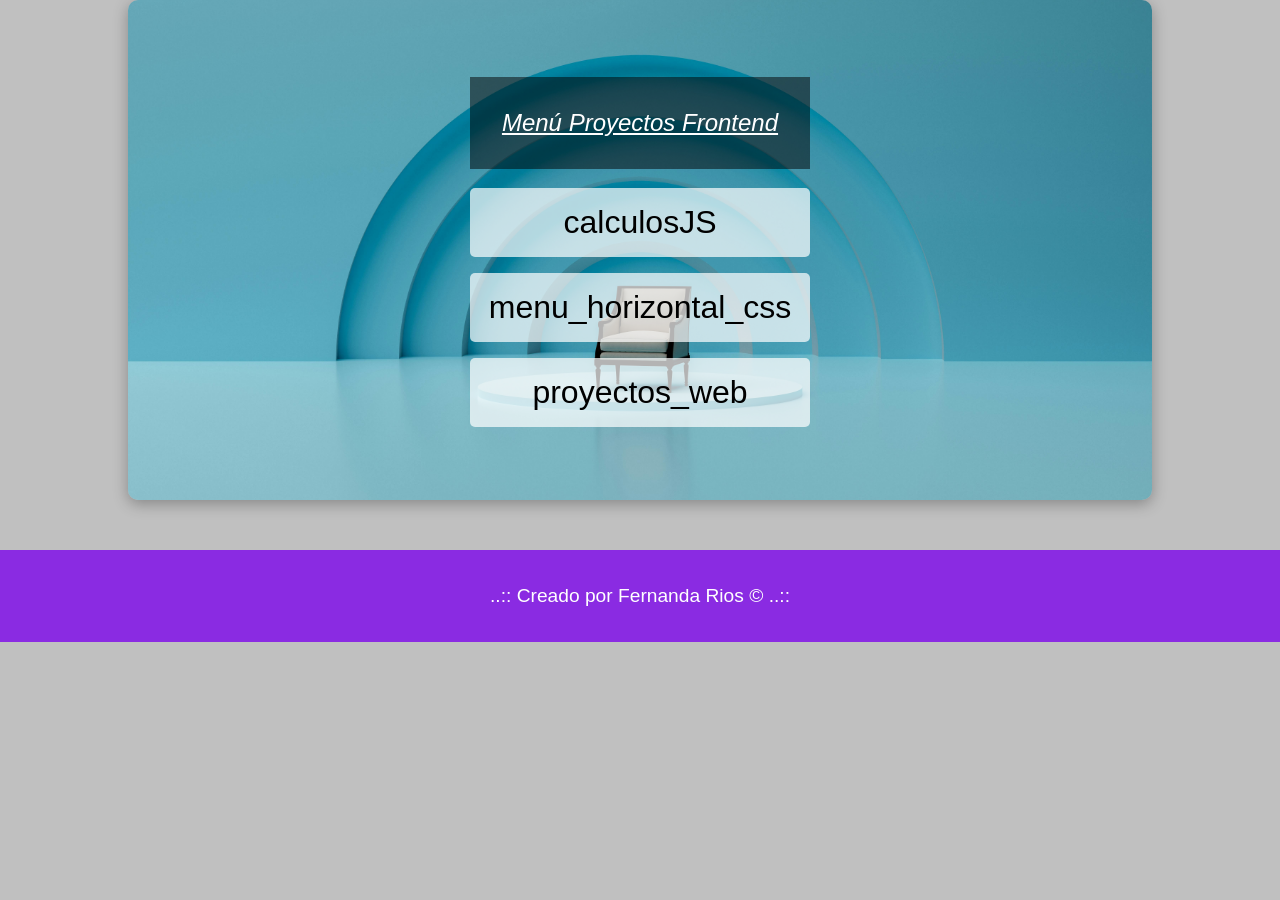
<file: P2/P2/index.html>
<!DOCTYPE html>
<html lang="en">
<head>
    <meta charset="UTF-8">
    <meta name="viewport" content="width=device-width, initial-scale=1.0">
    <title> Proyectos Frontend u2</title>
    <style>
        body {
            margin: 0;
            padding: 0;
            background-color: silver;
            font-family: Arial, sans-serif;
        }

        h1 {
            background-color: rgba(0, 0, 0, 0.5);
            padding: 2rem;
            text-align: center;
            color: white;
            text-decoration: underline;
            font-style: italic;
            font-weight: normal;
        }

        /* Contenedor con la imagen de fondo */
        #contenedor {
            background-image: url(fondo1\ \(2\).jpg); 
            background-size: cover;
            background-position: center;
            background-repeat: no-repeat;
            width: 80%;
            height: 500px;
            margin: 0 auto;
            display: flex;
            justify-content: center;
            align-items: center;
            border-radius: 10px;
            box-shadow: 0px 4px 15px rgba(0, 0, 0, 0.3);
        }

        /* Estilo de la lista */
        ol {
            list-style-type: none;
            padding: 0;
            margin: 0;
            text-align: center;
        }

        /* Estilo de los enlaces */
        li a {
            display: block;
            background-color: rgba(255, 255, 255, 0.7);
            text-align: center;
            margin-bottom: 1rem;
            font-size: 2rem;
            color: black;
            text-decoration: none;
            padding: 1rem;
            border-radius: 5px;
            transition: background-color 0.3s ease;
        }

        li a:hover {
            background-color: rgba(255, 255, 255, 1);
            color: #333;
        }

        /* Footer */
        footer {
            margin-top: 50px;
            background-color: blueviolet;
            padding: 1rem;
            text-align: center;
            color: white;
            font-size: 1.2rem;
        }

        /* Media queries para pantallas pequeñas */
        @media (max-width: 768px) {
            #contenedor {
                width: 95%;
                height: auto;
                padding: 30px;
            }

            li a {
                font-size: 1.5rem;
            }

            ol {
                padding: 0;
            }

            footer {
                font-size: 1rem;
            }
        }
    </style>
</head>
<body>
    <div id="contenedor">
        <section>
            <header>
                <h1>Menú Proyectos Frontend</h1>
            </header>
            <ol>
                <li><a href="/PROYECTOS/calculosJS/index.html" target="_blank">calculosJS</a></li>
                <li><a href="/PROYECTOS/menu_horizontal_css/index.html" target="_blank">menu_horizontal_css</a></li>
                <li><a href="/PROYECTOS/proyectos_horizontales_css/" target="_blank">proyectos_web</a></li>
            </ol>
        </section>
    </div>

    <footer>
        <p>..:: Creado por Fernanda Rios &copy; ..::</p>
    </footer>
</body>
</html>
</file>
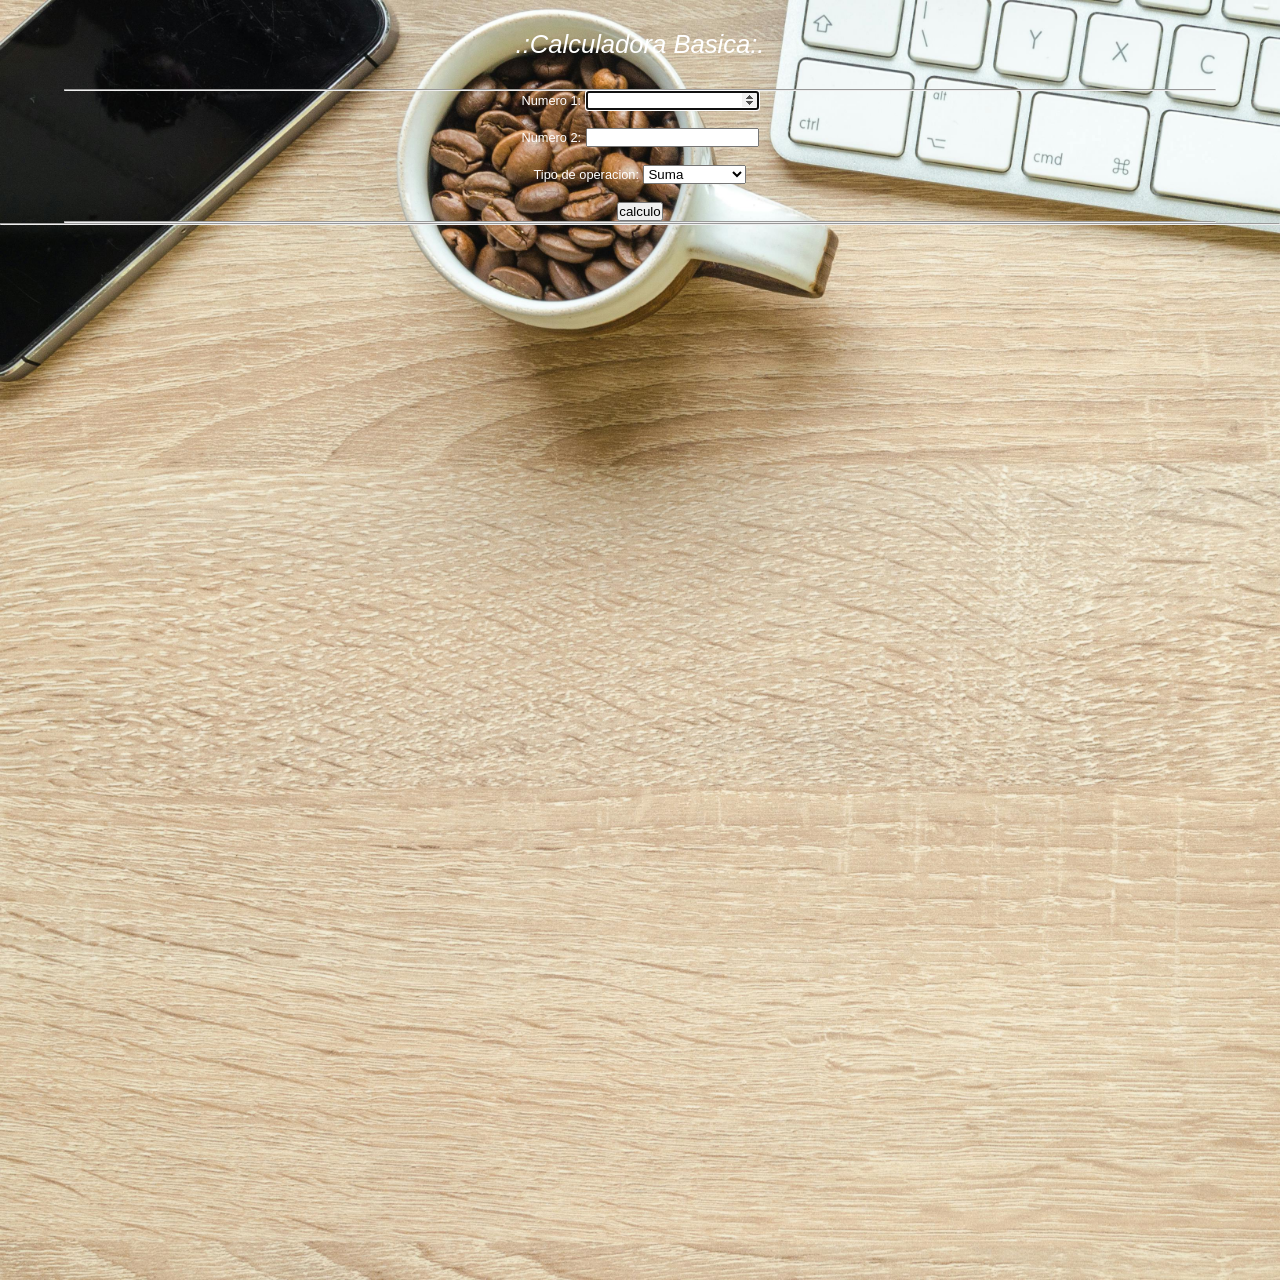
<file: P2/PROYECTOS/calculosJS/index.html>
<!DOCTYPE html>
<html lang="en">
<head>
    <meta charset="UTF-8">
    <meta name="viewport" content="width=device-width, initial-scale=1.0">
    <title>calculadora</title>
    <script src="operaciones.js" type="text/JavaScript"></script>
    <link rel="stylesheet" href="estilos.css">
</head>

<body>
    <div id="contenedor"><center>
        <h2>.:Calculadora Basica:.</h2>
        <hr>
        <form>
            <label for="n1">Numero 1:</label>
            <input type="number" id="n1" autofocus><br>
            <br>
            <label for="n2">Numero 2:</label>
            <input type="number" id="n2"><br>
            <br>
            <label for="tipo">Tipo de operacion:</label>
            <select id="tipoope">
                <option value="suma" selected>Suma</option>
                <option value="resta"> Resta</option>
                <option value="multiplicacion">Multiplicacion</option>
                <option value="division">Division</option>
            </select><br>
            <br>
            <input value="calculo" type="button" value="Calcular" onclick="operacion()">
        </form>
        <hr>
        <div id="resultado"></div>
    </div>
    <hr>
    <div id="resultado"></div>
    <script src="operaciones.js" type="text/JavaScript"></script>
    </center>
</body>
</html>
</file>
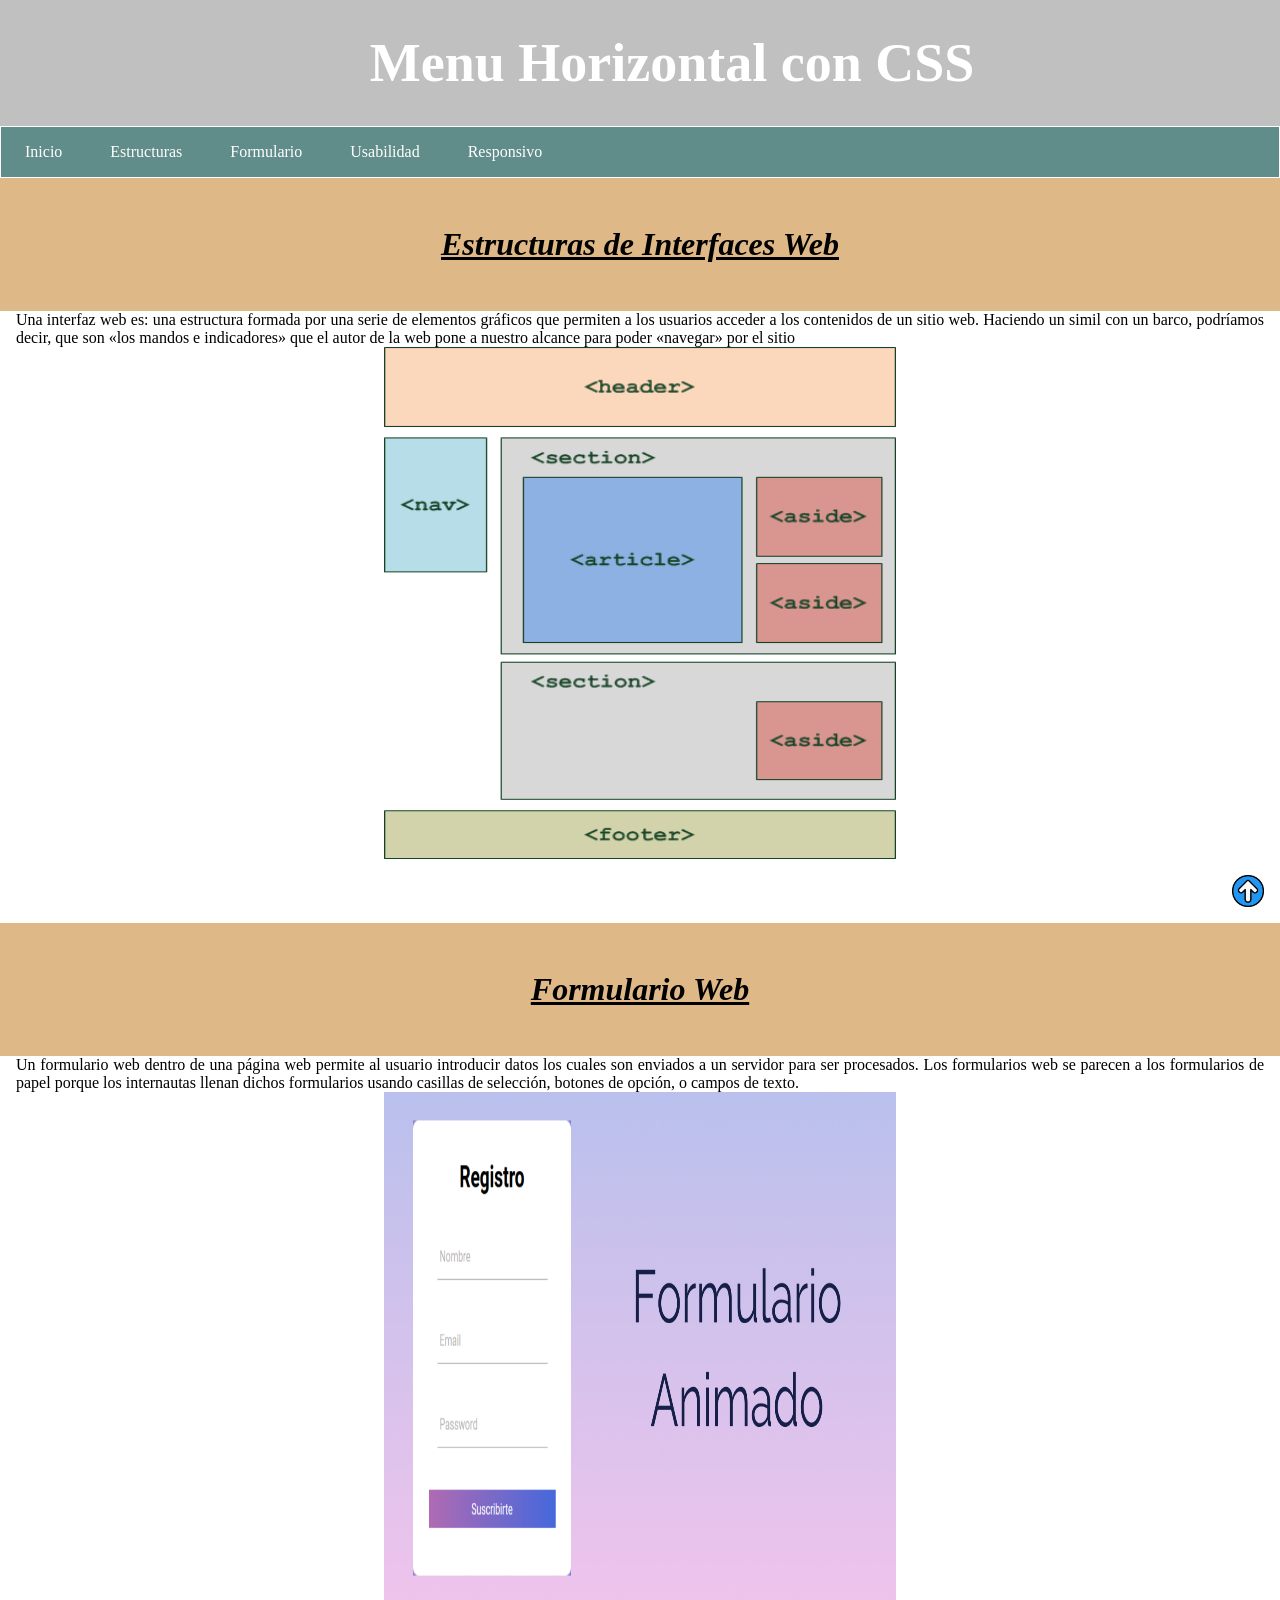
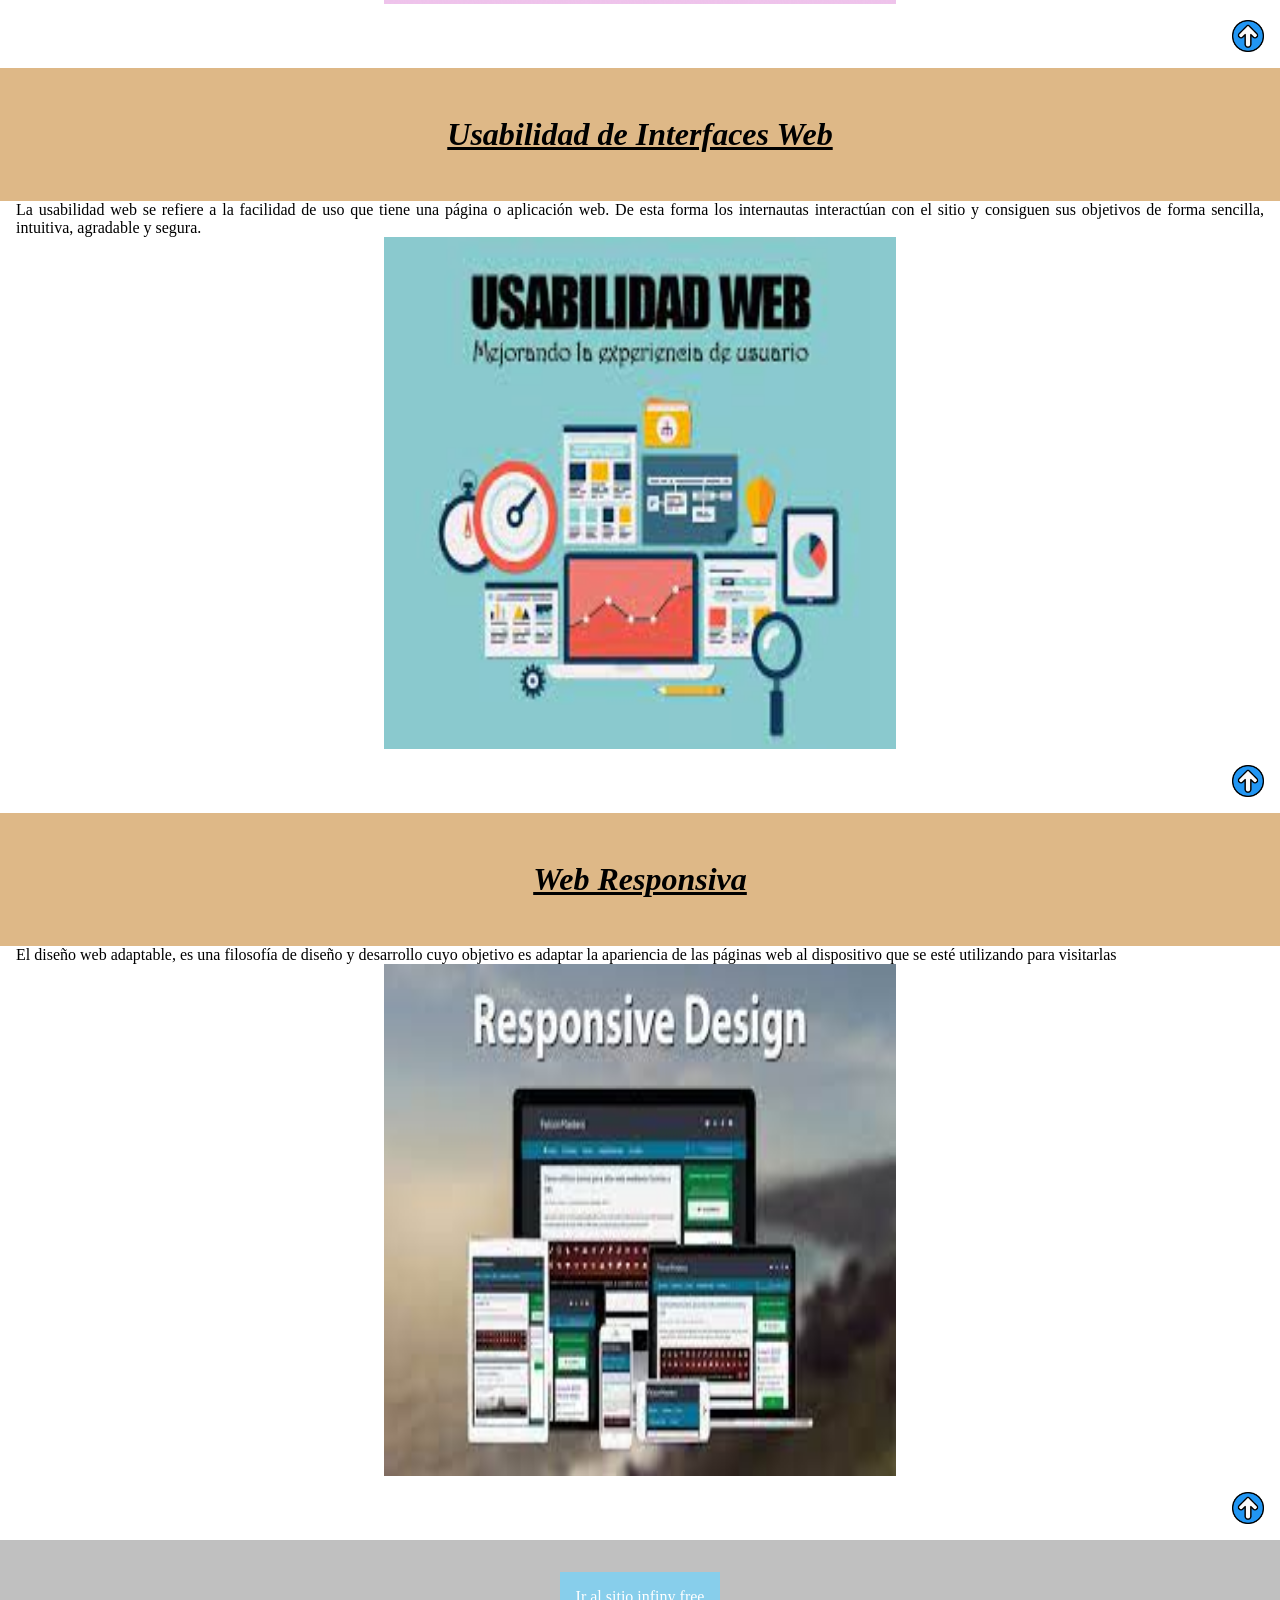
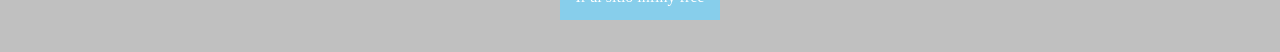
<file: P2/PROYECTOS/menu_horizontal_css/index.html>
<!DOCTYPE html>
<html lang="en">

<head>
    <meta charset="UTF-8">
    <meta http-equiv="X-UA-Compatible" content="IE=edge">
    <meta name="viewport" content="width=device-width, initial-scale=1.0">
    <title>Menú Horizontal con CSS</title>
    <link rel="stylesheet" href="css/estilosmenu.css">
    <link rel="stylesheet" href="css/estilos.css">
</head>

<body>
    <h1 id="index">Menu Horizontal con CSS</h1>
    
  <header>
    <input type="checkbox" id="btn-menu">
    <label for="btn-menu">
    <img src="img/icono_menu.png" alt="Menu" width="30px" height="30px" >
    </label>

    <nav id="Menu">
        <ul>
            <li><a href="#index">Inicio </a> </li>
            <li><a href="#estructuras">Estructuras</a></li>
            <li><a href="#formulario">Formulario</a></li>
            <li><a href="#usabilidad">Usabilidad</a></li>
            <li><a href="responsivo">Responsivo</a></li>
        
        </ul>
        </nav>
  </header>
  <main>
    <section id="estructura">
    <h2>Estructuras de Interfaces Web </h2>

        <p>Una interfaz web es: una estructura formada por una serie de elementos gráficos que permiten a los usuarios acceder a los contenidos de un sitio web. Haciendo un simil con un barco, podríamos decir, que son «los mandos e indicadores» que el autor de la web pone a nuestro alcance para poder «navegar» por el sitio </p>

    <img src="img/estructura_web.png" alt="estructura_web">
    <a href="index.html"> <img src="img/flecha.png" alt=""></a>
    
    <section id="formulario">
    <h2>Formulario Web </h2>

        <p>Un formulario web dentro de una página web permite al usuario introducir datos los cuales son enviados a un servidor para ser procesados. Los formularios web se parecen a los formularios de papel porque los internautas llenan dichos formularios usando casillas de selección, botones de opción, o campos de texto.</p>
        <img src="img/formulario_web.png" alt="">
        <a href="index.html"> <img src="img/flecha.png" alt=""></a>
    </section>
    

     <section id="usabilidad">
        <h2>Usabilidad de Interfaces Web</h2>

           <p> La usabilidad web se refiere a la facilidad de uso que tiene una página o aplicación web. De esta forma los internautas interactúan con el sitio y consiguen sus objetivos de forma sencilla, intuitiva, agradable y segura.</p>
         <img src="img/usabilidad_web.jpeg" alt="usabilidad_web">
         <a href="index.html"> <img src="img/flecha.png" alt=""></a>
        </section>
        <section id="Responsiva">
     <h2>Web Responsiva</h2>

       <p> El diseño web adaptable, es una filosofía de diseño y desarrollo cuyo objetivo es adaptar la apariencia de las páginas web al dispositivo que se esté utilizando para visitarlas</p>
        <img src="img/web_responsiva.jpeg" alt="web_responsiva">
        <a href="index.html"> <img src="img/flecha.png" alt=""></a>
    </section>



  </main>
  <footer>
    <a href="https://www.infinityfree.com/ ">Ir al sitio infiny free</a>
  </footer>

</body>

</html>
</file>
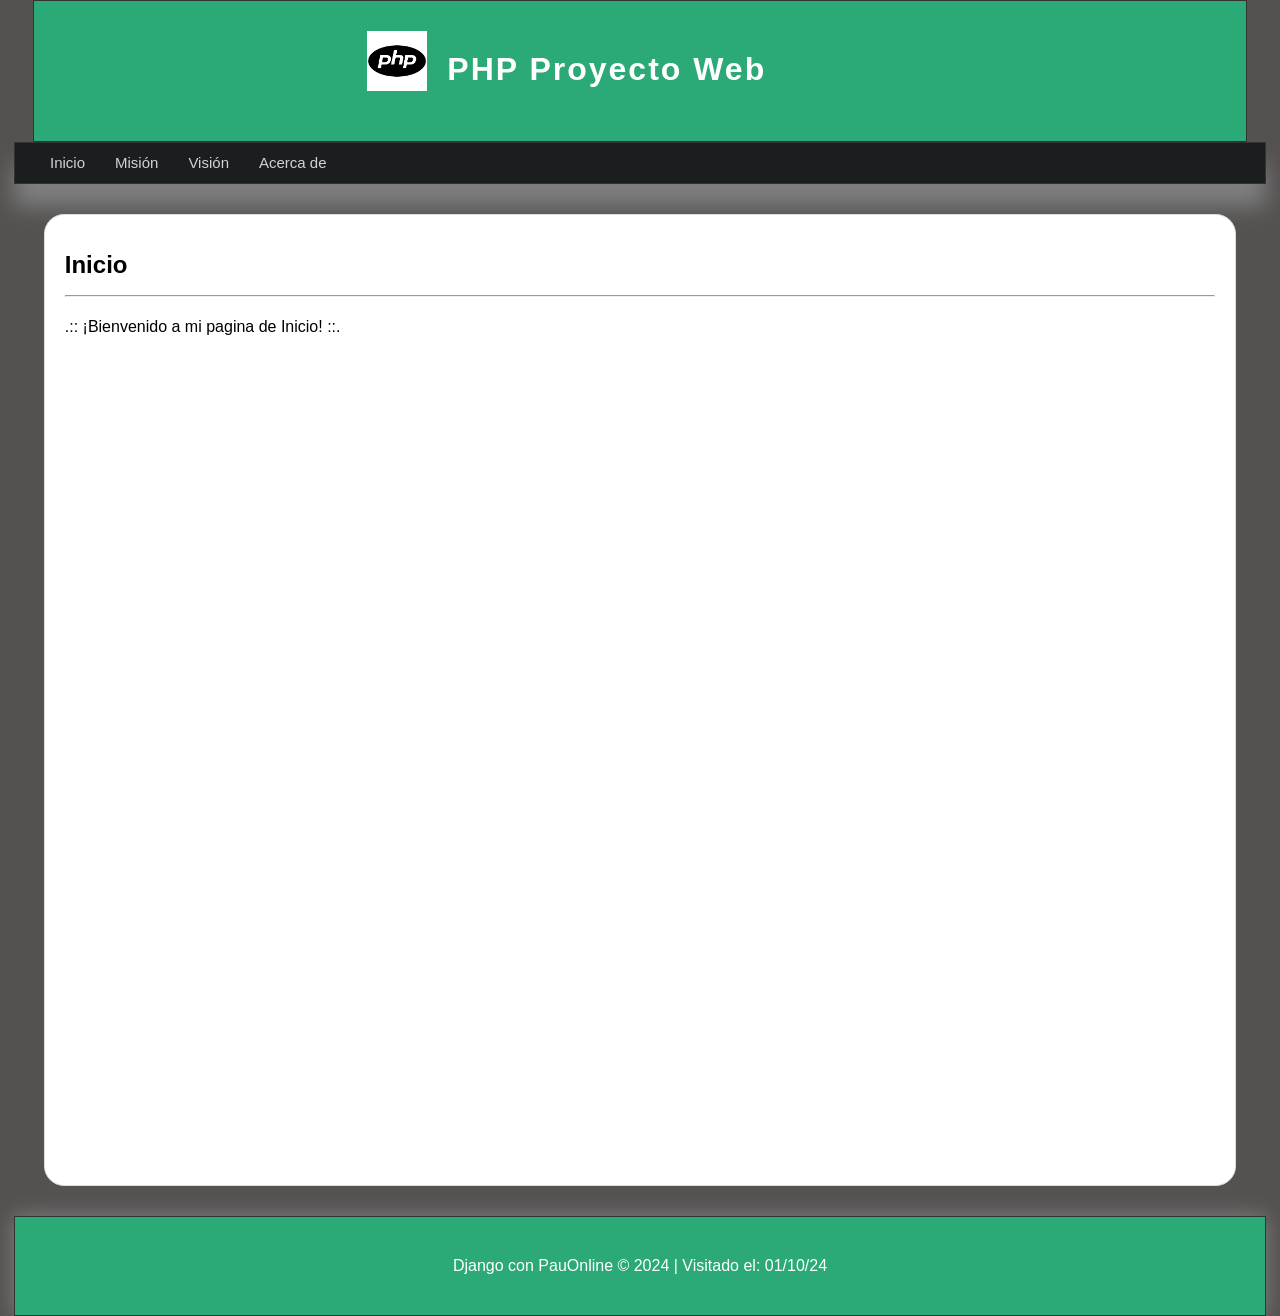
<file: P3/practicasDjango/proyectoUTDnormal/index.html>
<!DOCTYPE html>
<html lang="es">
<head>
    <meta charset="UTF-8">
    <meta name="viewport" content="width=device-width, initial-scale=1.0">
    <title>
        Inicio|PHP Proyecto UTD
    </title>
    <link rel="stylesheet" href="css/estilos.css" type="text/css">
</head>
<body>
    <header>
        <div id="logotipo">
            <img src="img/logophp.png" alt="Imagen Django" title="Django">
            <h1>PHP Proyecto Web</h1>
        </div>
    </header>
    <nav>
        <ul>
            <li><a href="../index.html" >Inicio</a></li>
            <li><a href="html/mision.html" >Misión</a></li>
            <li><a href="html/vision.html" >Visión</a></li>
            <li><a href="html/acercade.html">Acerca de</a></li>
        </ul>
    </nav>
    <section id="content">
       <div class="box">
            <h1>Inicio</h1>
            <hr>
            <p>.:: ¡Bienvenido a mi pagina de Inicio! ::.</p>
       </div>
    </section>
    <footer>
        <p>Django con PauOnline &copy; 2024 | Visitado el: 01/10/24</p>
    </footer>
</body>
</html>
</file>
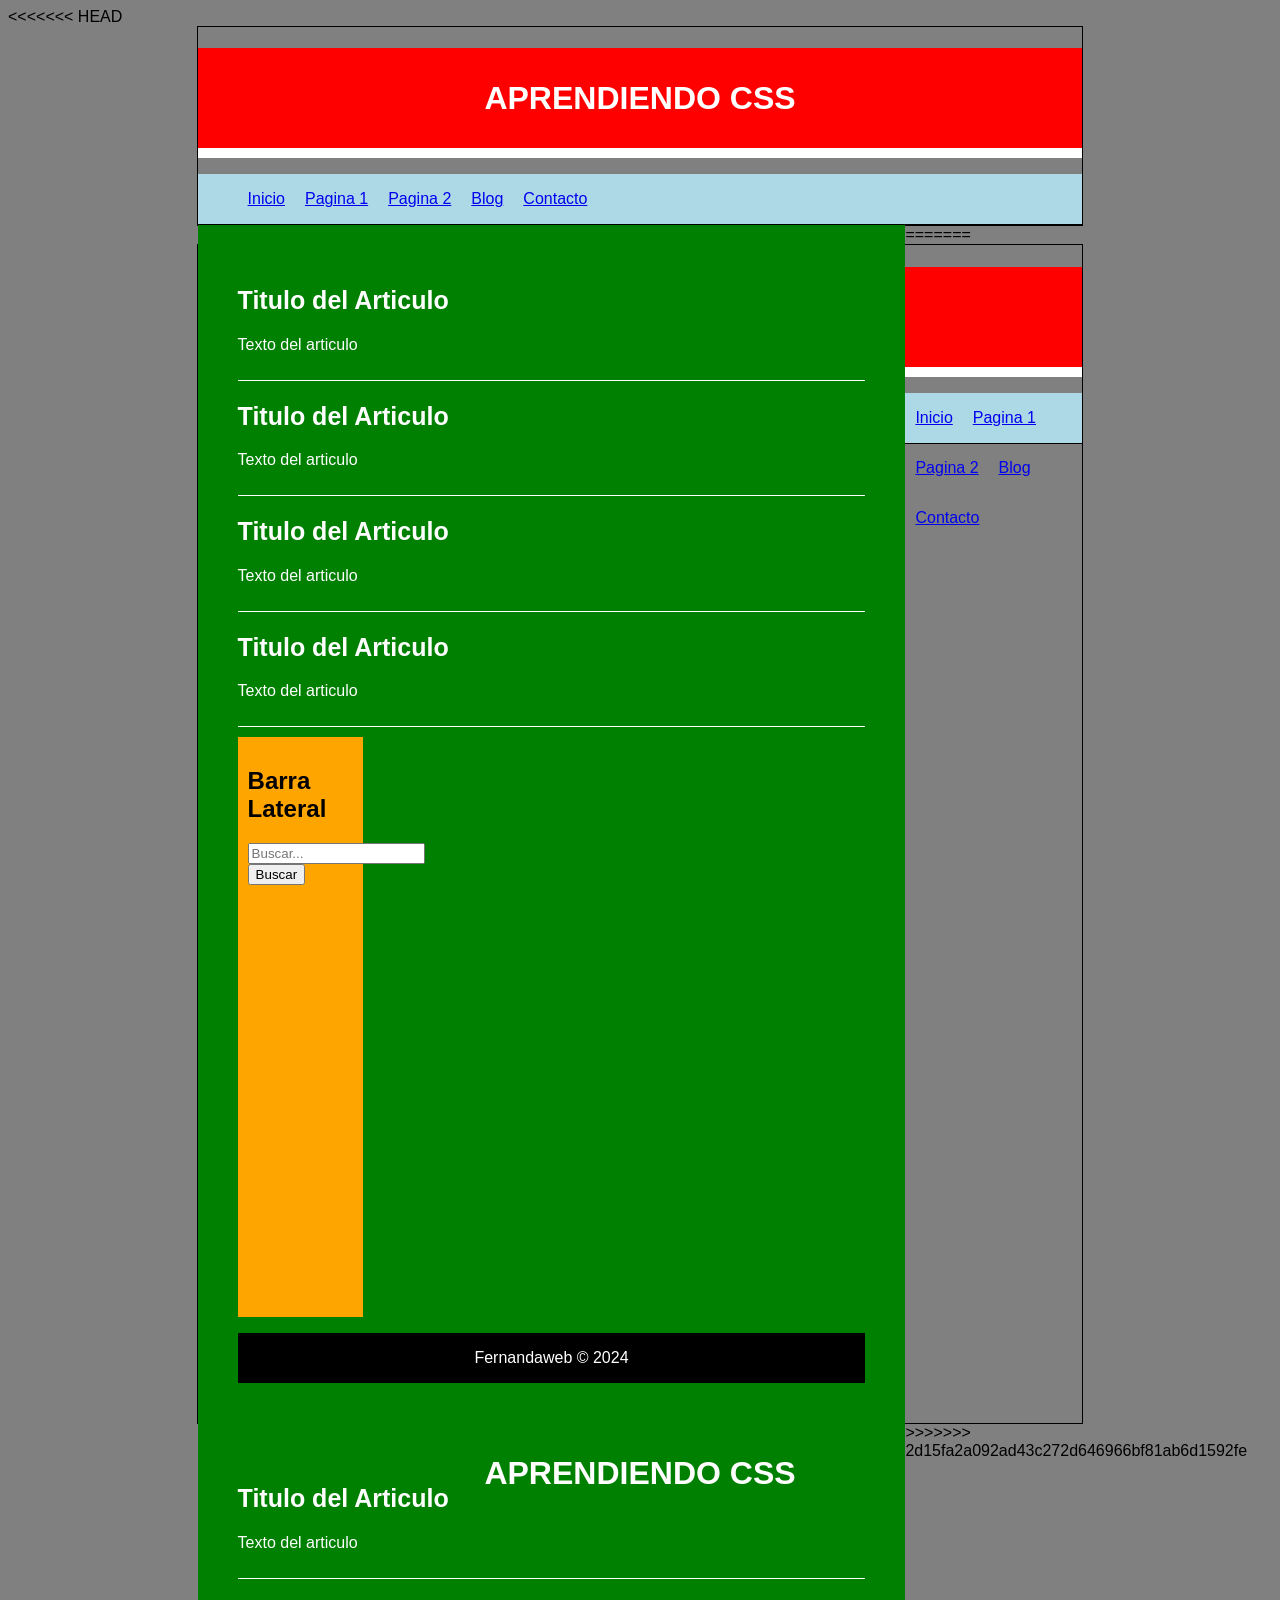
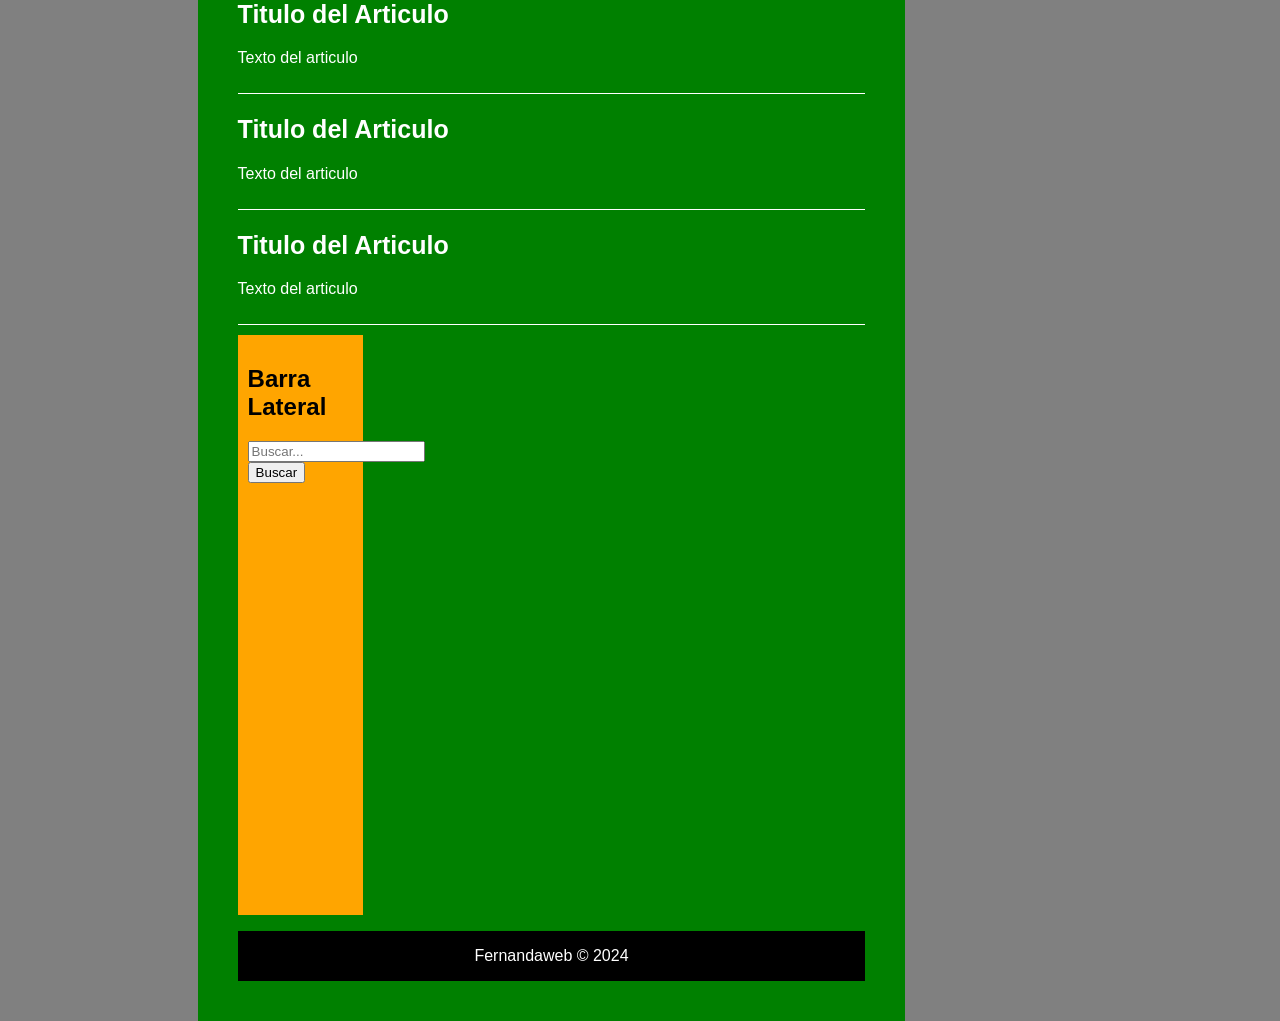
<file: P2/REPASO_HTLM_CSS_JS/PRACTICAS/CSS/index.html>
<<<<<<< HEAD
 <!DOCTYPE html>
<html lang="en">
<head>
    <meta charset="UTF-8">
    <meta name="viewport" content="width=device-width, initial-scale=1.0">
    <title>APRENDIENDO CSS</title>
    <link rel="shortcut ico" href="favicon.ico" type="imagen/x ico">
    <link rel="stylesheet" href="estilos.css">
</head>
<body>
    <div id="contenedor">
        <header>
            <H1>APRENDIENDO CSS</H1>
        </header>

    <nav>
      <ul>
        <li><a href="#">Inicio</a></li>
        <li><a href="#">Pagina 1</a></li>
        <li><a href="#">Pagina 2</a></li>
        <li><a href="#">Blog</a></li>
        <li><a href="#">Contacto</a></li>
      </ul>
    </nav>
    <div class="clearfix"></div>
    <section id="contenido">
    <article class="articulo">
    <h2>Titulo del Articulo</h2>
    <p>Texto del articulo</p> </article>

    <article class="articulo">
        <h2>Titulo del Articulo</h2>
        <p>Texto del articulo</p> </article>
    <article class="articulo">
            <h2>Titulo del Articulo</h2>
            <p>Texto del articulo</p> </article>
     <article class="articulo">
        <h2>Titulo del Articulo</h2>
          <p>Texto del articulo</p> </article>
    

    <aside>
   <h2>Barra Lateral</h2>
   <input type="text" placeholder="Buscar...">
     <button>Buscar</button>
     </aside>
     <div class="clearfix"></div>
    <footer>
        <p>Fernandaweb &copy; 2024</p>
    </footer>

</div>
</body>
=======
 <!DOCTYPE html>
<html lang="en">
<head>
    <meta charset="UTF-8">
    <meta name="viewport" content="width=device-width, initial-scale=1.0">
    <title>APRENDIENDO CSS</title>
    <link rel="shortcut ico" href="favicon.ico" type="imagen/x ico">
    <link rel="stylesheet" href="estilos.css">
</head>
<body>
    <div id="contenedor">
        <header>
            <H1>APRENDIENDO CSS</H1>
        </header>

    <nav>
      <ul>
        <li><a href="#">Inicio</a></li>
        <li><a href="#">Pagina 1</a></li>
        <li><a href="#">Pagina 2</a></li>
        <li><a href="#">Blog</a></li>
        <li><a href="#">Contacto</a></li>
      </ul>
    </nav>
    <div class="clearfix"></div>
    <section id="contenido">
    <article class="articulo">
    <h2>Titulo del Articulo</h2>
    <p>Texto del articulo</p> </article>

    <article class="articulo">
        <h2>Titulo del Articulo</h2>
        <p>Texto del articulo</p> </article>
    <article class="articulo">
            <h2>Titulo del Articulo</h2>
            <p>Texto del articulo</p> </article>
     <article class="articulo">
        <h2>Titulo del Articulo</h2>
          <p>Texto del articulo</p> </article>
    

    <aside>
   <h2>Barra Lateral</h2>
   <input type="text" placeholder="Buscar...">
     <button>Buscar</button>
     </aside>
     <div class="clearfix"></div>
    <footer>
        <p>Fernandaweb &copy; 2024</p>
    </footer>

</div>
</body>
>>>>>>> 2d15fa2a092ad43c272d646966bf81ab6d1592fe
</html>
</file>
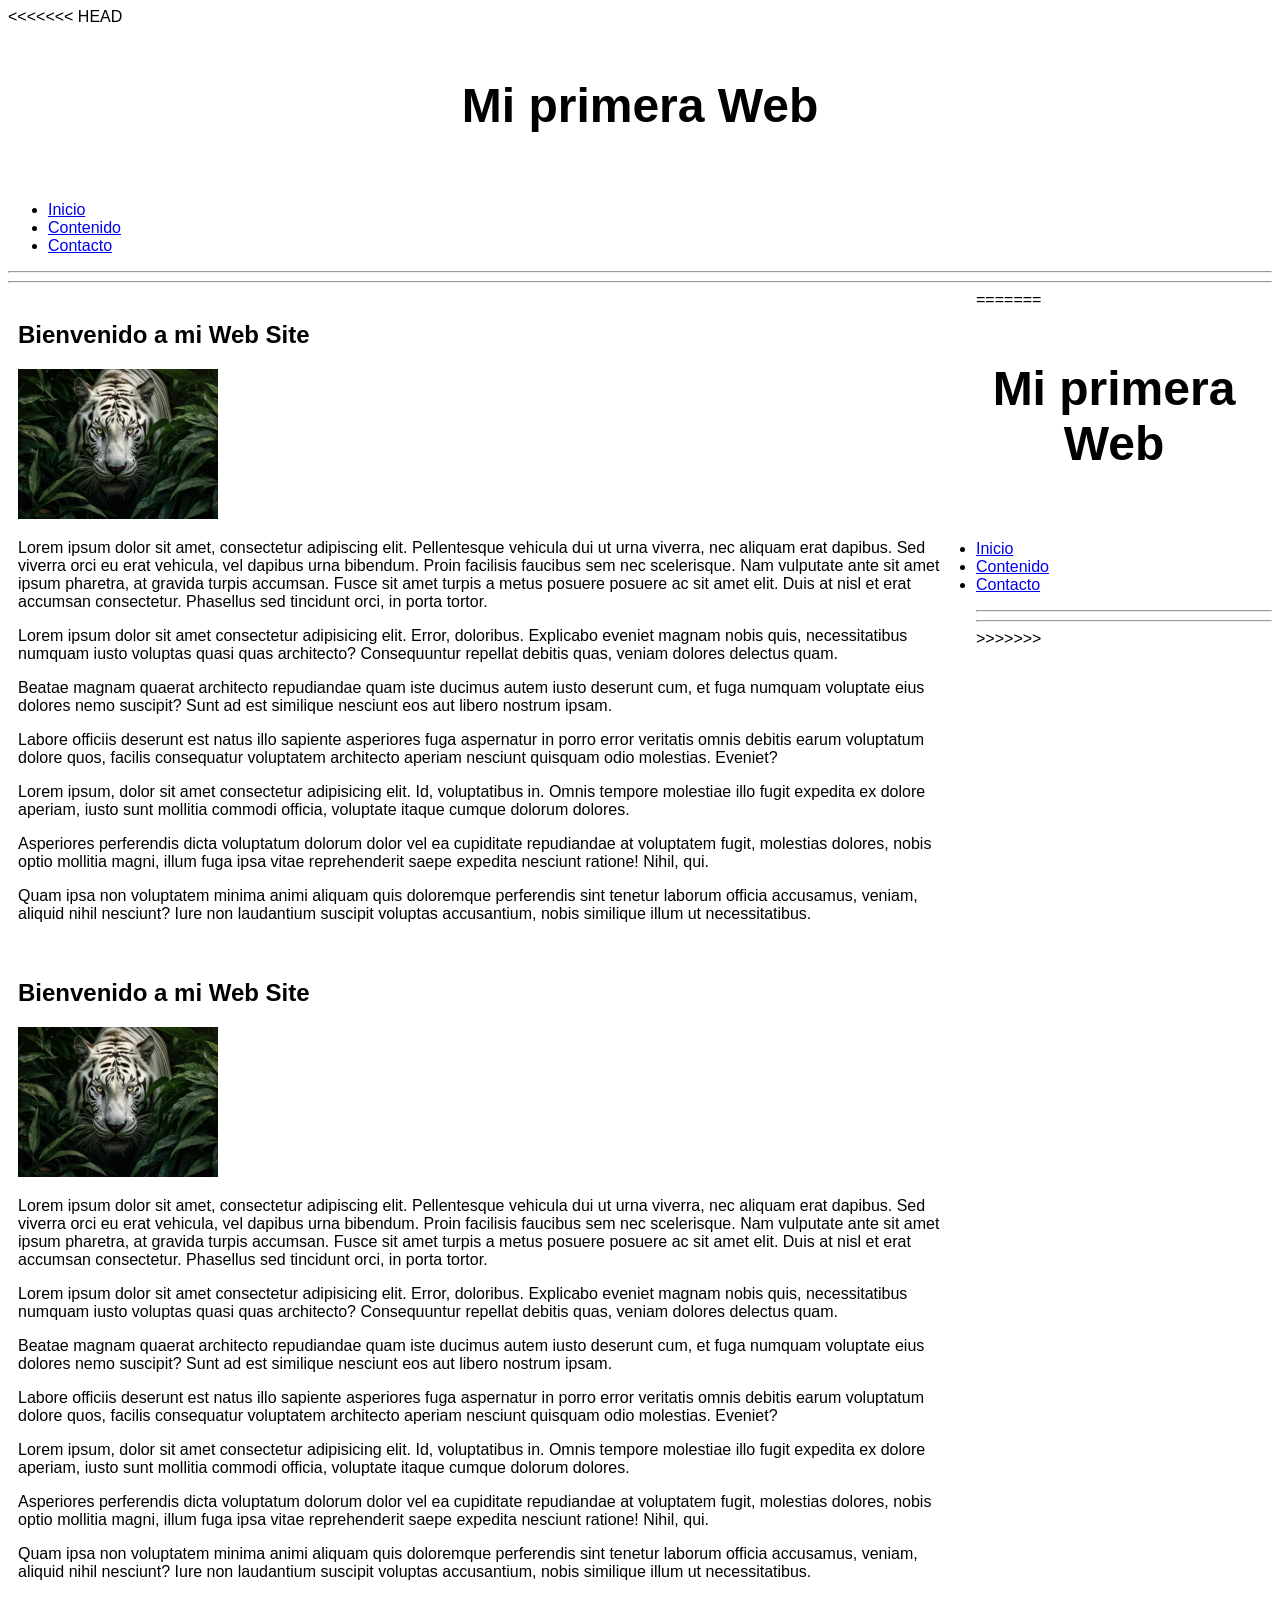
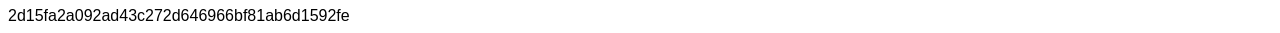
<file: P2/REPASO_HTLM_CSS_JS/PRACTICAS/HTLM/index.html>
<<<<<<< HEAD
<!DOCTYPE html>
<html lang="es">
<head>
    <meta charset="UTF-8">
    <meta name="viewport" content="width=device-width, initial-scale=1.0">
    <title>Mi primera Web</title>
    <link rel="shortcut icon" href="favicon.icon" type="Balsamiq/img/favicon.jpeg">
    <style>
        body {
            font-family: Arial, sans-serif;
        }
        header {
            text-align: center;
            padding: 20px;
            font-size: 24px;
        }
        nav {
            float: left;
            width: 20%;
            padding: 10px;
        }
        nav ul {
            list-style-type: none;
            padding: 0;
        }
        nav ul li {
            margin-bottom: 10px;
        }
        main {
            float: left;
            width: 75%;
            padding: 10px;
        }
        main img {
            width: 200px;
            height: 150px;
            display: block;
            margin-bottom: 20px;
        }
        footer {
            clear: both;
            text-align: center;
            padding: 10px;
            margin-top: 20px;
            border-top: 1px solid #000;
        }
    </style>
</head>
<body>

    <header>
        <h1>Mi primera Web</h1>
    </header>

    
        <ul>
            <li><a href="#">Inicio</a></li>
            <li><a href="#">Contenido</a></li>
            <li><a href="#">Contacto</a></li>
        </ul>
    <hr><hr>

    <main>
        <h2>Bienvenido a mi Web Site</h2>
        <img src="img/tigre.jpeg" alt="Imagen de Animal">
        <p>
            Lorem ipsum dolor sit amet, consectetur adipiscing elit. Pellentesque vehicula dui ut urna viverra, nec aliquam erat dapibus. 
            Sed viverra orci eu erat vehicula, vel dapibus urna bibendum. Proin facilisis faucibus sem nec scelerisque. Nam vulputate ante 
            sit amet ipsum pharetra, at gravida turpis accumsan. Fusce sit amet turpis a metus posuere posuere ac sit amet elit. Duis at 
            nisl et erat accumsan consectetur. Phasellus sed tincidunt orci, in porta tortor. 
        </p>
        <p>Lorem ipsum dolor sit amet consectetur adipisicing elit. Error, doloribus. Explicabo eveniet magnam nobis quis, necessitatibus numquam iusto voluptas quasi quas architecto? Consequuntur repellat debitis quas, veniam dolores delectus quam.</p>
        <p>Beatae magnam quaerat architecto repudiandae quam iste ducimus autem iusto deserunt cum, et fuga numquam voluptate eius dolores nemo suscipit? Sunt ad est similique nesciunt eos aut libero nostrum ipsam.</p>
        <p>Labore officiis deserunt est natus illo sapiente asperiores fuga aspernatur in porro error veritatis omnis debitis earum voluptatum dolore quos, facilis consequatur voluptatem architecto aperiam nesciunt quisquam odio molestias. Eveniet?</p>
        <p>Lorem ipsum, dolor sit amet consectetur adipisicing elit. Id, voluptatibus in. Omnis tempore molestiae illo fugit expedita ex dolore aperiam, iusto sunt mollitia commodi officia, voluptate itaque cumque dolorum dolores.</p>
        <p>Asperiores perferendis dicta voluptatum dolorum dolor vel ea cupiditate repudiandae at voluptatem fugit, molestias dolores, nobis optio mollitia magni, illum fuga ipsa vitae reprehenderit saepe expedita nesciunt ratione! Nihil, qui.</p>
        <p>Quam ipsa non voluptatem minima animi aliquam quis doloremque perferendis sint tenetur laborum officia accusamus, veniam, aliquid nihil nesciunt? Iure non laudantium suscipit voluptas accusantium, nobis similique illum ut necessitatibus.</p>
    </main>

   

</body>
</html>
=======
<!DOCTYPE html>
<html lang="es">
<head>
    <meta charset="UTF-8">
    <meta name="viewport" content="width=device-width, initial-scale=1.0">
    <title>Mi primera Web</title>
    <link rel="shortcut icon" href="favicon.icon" type="Balsamiq/img/favicon.jpeg">
    <style>
        body {
            font-family: Arial, sans-serif;
        }
        header {
            text-align: center;
            padding: 20px;
            font-size: 24px;
        }
        nav {
            float: left;
            width: 20%;
            padding: 10px;
        }
        nav ul {
            list-style-type: none;
            padding: 0;
        }
        nav ul li {
            margin-bottom: 10px;
        }
        main {
            float: left;
            width: 75%;
            padding: 10px;
        }
        main img {
            width: 200px;
            height: 150px;
            display: block;
            margin-bottom: 20px;
        }
        footer {
            clear: both;
            text-align: center;
            padding: 10px;
            margin-top: 20px;
            border-top: 1px solid #000;
        }
    </style>
</head>
<body>

    <header>
        <h1>Mi primera Web</h1>
    </header>

    
        <ul>
            <li><a href="#">Inicio</a></li>
            <li><a href="#">Contenido</a></li>
            <li><a href="#">Contacto</a></li>
        </ul>
    <hr><hr>

    <main>
        <h2>Bienvenido a mi Web Site</h2>
        <img src="img/tigre.jpeg" alt="Imagen de Animal">
        <p>
            Lorem ipsum dolor sit amet, consectetur adipiscing elit. Pellentesque vehicula dui ut urna viverra, nec aliquam erat dapibus. 
            Sed viverra orci eu erat vehicula, vel dapibus urna bibendum. Proin facilisis faucibus sem nec scelerisque. Nam vulputate ante 
            sit amet ipsum pharetra, at gravida turpis accumsan. Fusce sit amet turpis a metus posuere posuere ac sit amet elit. Duis at 
            nisl et erat accumsan consectetur. Phasellus sed tincidunt orci, in porta tortor. 
        </p>
        <p>Lorem ipsum dolor sit amet consectetur adipisicing elit. Error, doloribus. Explicabo eveniet magnam nobis quis, necessitatibus numquam iusto voluptas quasi quas architecto? Consequuntur repellat debitis quas, veniam dolores delectus quam.</p>
        <p>Beatae magnam quaerat architecto repudiandae quam iste ducimus autem iusto deserunt cum, et fuga numquam voluptate eius dolores nemo suscipit? Sunt ad est similique nesciunt eos aut libero nostrum ipsam.</p>
        <p>Labore officiis deserunt est natus illo sapiente asperiores fuga aspernatur in porro error veritatis omnis debitis earum voluptatum dolore quos, facilis consequatur voluptatem architecto aperiam nesciunt quisquam odio molestias. Eveniet?</p>
        <p>Lorem ipsum, dolor sit amet consectetur adipisicing elit. Id, voluptatibus in. Omnis tempore molestiae illo fugit expedita ex dolore aperiam, iusto sunt mollitia commodi officia, voluptate itaque cumque dolorum dolores.</p>
        <p>Asperiores perferendis dicta voluptatum dolorum dolor vel ea cupiditate repudiandae at voluptatem fugit, molestias dolores, nobis optio mollitia magni, illum fuga ipsa vitae reprehenderit saepe expedita nesciunt ratione! Nihil, qui.</p>
        <p>Quam ipsa non voluptatem minima animi aliquam quis doloremque perferendis sint tenetur laborum officia accusamus, veniam, aliquid nihil nesciunt? Iure non laudantium suscipit voluptas accusantium, nobis similique illum ut necessitatibus.</p>
    </main>

   

</body>
</html>
>>>>>>> 2d15fa2a092ad43c272d646966bf81ab6d1592fe
</file>
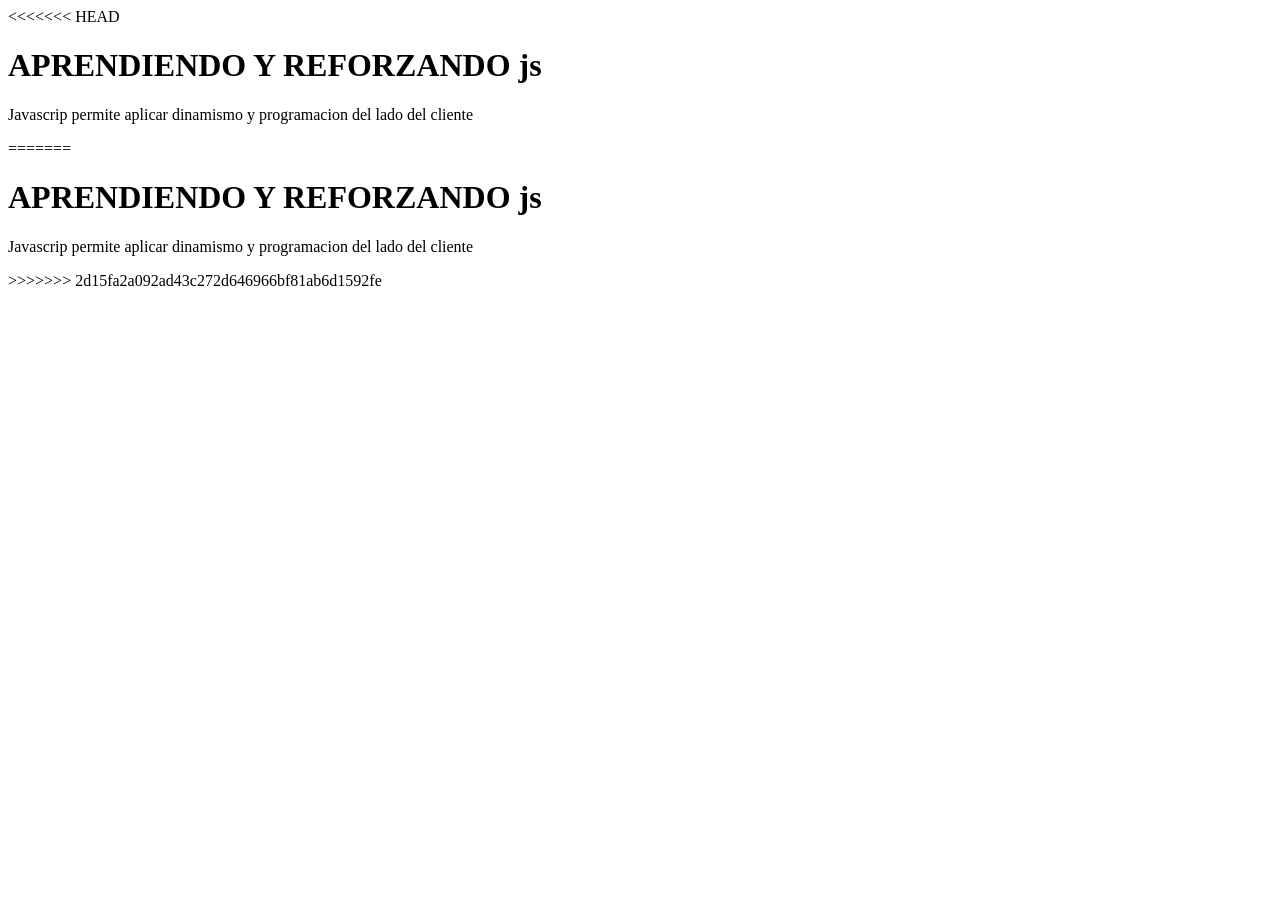
<file: P2/REPASO_HTLM_CSS_JS/PRACTICAS/JS/index.html>
<<<<<<< HEAD
<!DOCTYPE html>
<html lang="en">
<head>
    <meta charset="UTF-8">
    <meta name="viewport" content="width=device-width, initial-scale=1.0">
    <title>Repaso js</title>
</head>
<body>
    <h1>APRENDIENDO Y REFORZANDO js</h1>
    <P>Javascrip permite aplicar dinamismo y programacion del lado del cliente</P>
    <div id="informacion"></div>
    <script src="main.js" type="text/Javascrip"></script>
    
</body>
=======
<!DOCTYPE html>
<html lang="en">
<head>
    <meta charset="UTF-8">
    <meta name="viewport" content="width=device-width, initial-scale=1.0">
    <title>Repaso js</title>
</head>
<body>
    <h1>APRENDIENDO Y REFORZANDO js</h1>
    <P>Javascrip permite aplicar dinamismo y programacion del lado del cliente</P>
    <div id="informacion"></div>
    <script src="main.js" type="text/Javascrip"></script>
    
</body>
>>>>>>> 2d15fa2a092ad43c272d646966bf81ab6d1592fe
</html>
</file>
<file: P2/PROYECTOS/calculosJS/estilos.css>
HEAD
*{
    margin: 0;
    padding: 0;
}

body{
    background-image: url(fondo1.jpg);
    background-size: cover;
    font-family: Arial, Helvetica, sans-serif;
    height: 100vmax;

    
}

#contenedor{
    width: 90%;
    margin: 0 auto;
    max-width: 1920px;

 }

 h2{
    padding-top: 30px;
    padding-bottom: 30px;
    color: white;
    text-align: center;
    font-size: 2vw;
    font-weight: normal;
    font-style: italic

 }

 form{
    text-align: center;
    color: white;

 }

 label{
    font-size: 1vw;
 }

 .caja1{
    font-size: 1.5vw;
    font-weight: bold;
    width: auto;
    color: black;

 }

*{
    margin: 0;
    padding: 0;
}

body{
    background-image: url(fondo1.jpg);
    background-size: cover;
    font-family: Arial, Helvetica, sans-serif;
    /*height: 100vmax;*/

    
}

#contenedor{
    width: 90%;
    margin: 0 auto;
    max-width: 1920px;

 }

 h2{
    padding-top: 30px;
    padding-bottom: 30px;
    color: white;
    text-align: center;
    font-size: 2vw;
    font-weight: normal;
    font-style: italic

 }

 form{
    text-align: center;
    color: white;

 }

 label{
    font-size: 1vw;
 }

 .caja1{
    font-size: 1.5vw;
    font-weight: bold;
    width: auto;
    color: black;

 }

 hr{
   color: white;
 }

 #btn{
   margin-top: 2vw;
   padding: 2vw;
   border-radius: 10px;
   background-color: #0fc0f6f0;
   font-size: 2vw;
   color: white;
   font-weight: bold;
 }

 #btn:hover{
  background-color: #060606f0;

  }

  #btn:active{
   background-color: #5db675;
   color: black;
  }
</file>
<file: P2/PROYECTOS/menu_horizontal_css/css/estilosmenu.css>
/* Estilos aplicados para crear el menu horizontal en CSS */
#index{
    background-color: silver;
    padding: 2rem;
    margin: 0;
    width: 100%;
    height: auto;
    text-align: center;
    font-size: 6vmin;
    color: white;

}

header{
    width: 100%;
    background-color: skyblue;
    position: sticky;
    top: 0;

}

#btn-menu{
    display: none;
}

header label{
    display: none;
    width: 2rem;
    height: 2rem;
    padding: 10px;
    border-right: 1px solid whitesmoke;
}

header label:hover{
    cursor: pointer;
}
#Menu ul{
    margin: 0;
    list-style: none;
    padding: 0;
    display: flex;
    background-color: rgb(96, 140, 138);
}

#Menu{
    flex-grow: 1;
    text-align: center;
    border: 1px solid white;

}

#Menu li a{
    flex-grow: 1;
    text-decoration: none;
    display: block;
    padding: 1em 1.5rem;
    color: white;
}

#Menu ul li:hover{
     background-color: black;
}
#Menu ul li:active{
    background-color: cadetblue;
 
}

/*Aplicar estilos con media query para que el menu se oculte y sea desplegable*/

@media screen and (max-width:768px){
    header label{
        display: block;

    }

    #Menu{
        position: absolute;
        background-color: cadetblue;
        width: 20%;
        margin-left: -20%;
        transition: all 0.5;
    }
    #Menu ul{
        flex-direction: column;
    }
    #Menu li{
        text-align: left;
        border: 1px solid white;
    }
}

/*utilizar el input con la clase menu */
#btn-menu:checked {
    margin-left: 0%;
}
</file>
<file: P2/PROYECTOS/menu_horizontal_css/css/estilos.css>
/* Estilos del main, section y footer */

*{
    margin: 0;
    padding: 0;

}

section h2{
    text-align: center;
    font-size: 2em;
    font-style: italic;
    text-decoration: underline;
    background-color: burlywood;
    padding: 3rem;
}

section p{
    text-align: justify;
    margin-left: 1rem;
    margin-right: 1rem;

}

section img{
    display: block;
    width: 32rem;
    height: 32rem;
    margin-left: auto;
    margin-right: auto;
    max-width: 90%;

}

section a img{
    width: 2rem;
    height: 2rem;
    display: block;
    margin: 1rem 1rem;
    margin-left: auto;

}


footer{
    background-color: silver;
    padding: 2rem;
    display: flex;
    justify-content:center;

}

footer a{
    padding: 1rem;
    background-color: skyblue;
    text-decoration: none;
    color: white;
    width: auto;
    height: 1rem;
}
footer a:hover{
    background-color: red;
}

footer a:active{
    background-color: aquamarine;
}

/* section */
</file>
<file: P3/practicasDjango/proyectoUTDnormal/css/estilos.css>
/* Aplicar estilos */

*{
   margin: 0px;
   padding: 0px;
   font-family: sans-serif;
   text-decoration: none;
}

p,h1,h2{
   margin-top: 20px;
   margin-bottom: 20px;
}

ul,ol{
   margin-left: 20px;
}

body{
   background-color: #555151;
}

/* Estilos cabecera */

header{
  width: 1212px;
  height: 140px;
  background-color: #2ba977;
  border: 1px solid #333;
  margin: 0px auto;
}

#logotipo{
   width: 45%;
   height: 130px;
   margin: 0 auto;
   padding-top: 10px;
}

#logotipo img{
   display: block;
   width: 60px;
   float: left;
   margin-top: 20px;
}

#logotipo h1{
   display: block;
   float: left;
   letter-spacing: 2px;
   margin-top: 40px;
   margin-left: 20px;
   font-weight: bolder;
   color: white;
}

/* Estilos Barra de navegacion */

nav{
   width: 1250px;
   height: 40px;
   background-color: #1b1e1f;
   border: 1px solid #333333;
   margin:0 auto;
   box-shadow: 0px 22px 22px gray;
   font-size: 15px;
}

nav > ul{
   text-decoration: none;
   list-style: none;
}

nav > ul > li{
   line-height: 40px;
   float: left;

}

nav > ul > li > a{
   color:#d1d4d6;
   display: block;
   padding-left: 15px;
   padding-right: 15px;
}

nav > ul > li > a:hover{
   background-color:#2ba977 ;
   box-shadow: 0px 0px 5px #444 inset;
   color: white;
   transition: all 300ms;
}

nav > ul > li > ul{
   display: none;
   position: absolute;
   color: white;
   text-align: left;
   width: 160px;
   box-shadow: 0px 2px 2px gray;
}

nav > ul > li:hover > ul{
   display: block;
   color: white;
   margin: 0px;
   list-style: none;
}

nav > ul > li:hover > ul li{
   background-color: #f2f1f0;
   border-bottom: 1px solid #666;
   padding: 8px;
   line-height: 25px;
   font-size: 13px;
   transition: all 300ms;
}

nav > ul > li:hover > ul li a{
   color: #666;
   transition: all 300ms;
}

nav > ul > li:hover > ul li:hover{
   background-color: #2ba977;
   font-weight: bold;

}

nav > ul > li:hover > ul li:hover a{
   display: block;
   color:white; 
   font-size: 14px;
   transition: all 300ms; 
}

/* Estilos contenido central  */

.title{
   color:#444;
   letter-spacing: 1px;
   font-size: 30px;
   margin-bottom: 10px;
   margin-top: 5px;
}

.date{
   display: block;
   margin-top: 20px;
   margin-bottom: 20px;
   color: gray;;
   text-align: right;
}



#content{
   width: 1211px;
   min-height:930px ;
   margin: 0 auto;
   margin-top: 30px;
   margin-bottom: 30px;
   text-align: justify;
   line-height: 20px;
}

.box{
   background-color: white;
   width: 95%;
   min-height: 930px;
   padding: 20px;
   border: 1px solid #ddd;
   border-radius: 20px;
   margin: 0 auto;
}

.box .image{
   width: 45%;
   float: left;
   margin-right: 40px;

}

.box .image img{
   width: 100%
}

.box a{
   color: #444;
   transition: all 300ms;

}

.box a:hover{
   color: #2ba977;
}

.box form{
   width: 80%;
}


.box form input,
.box form label{
   display: block;
   padding: 5px;
   padding-left: 0;
   margin-bottom: 5px;
   font-size: 1rem;
   font-style: bold;
   text-decoration: underline;
   color: black;
}

.box form input[type="text"],
.box form input[type="email"],
.box form input[type="password"],
.box form textarea,
.box form select
{
   width: 100%;
   margin-bottom: 10px;
}

.box form select
{
   width: 100px;
}

.message, 
.alert-success{
   padding: 20px;
   background-color: #2ba977;
   color: white;
   text-align: center;
   margin-bottom: 10px;
   font-size: 2rem;
}

.alert-warning{
   padding: 20px;
   background-color: red;
   color: white;
   text-align: center;
   margin-bottom: 10px;
   font-size: 2rem;
}

.title{
   color: #444;
   letter-spacing: 1px;
   font-size: 30px;
   padding-bottom: 50px;
   margin-bottom: 10px;
   margin-top: 5px;
}

/* Estilos al Footer */

footer{
   width: 1250px;
   background-color: #2ba977;
   border: 1px solid #333;
   color: white;
   text-align: center;
   padding-top: 20px;
   padding-bottom: 20px;
   box-shadow: 0px 0px 20px gray;
   margin: 0 auto;
}
</file>
<file: P2/REPASO_HTLM_CSS_JS/PRACTICAS/CSS/estilos.css>
<<<<<<< HEAD
/* Quitar margenes y  */
*{
    margin: 0;
    padding: 0;
}

body{
    background-color: gray;
    font-family: Arial, Helvetica, sans-serif;
}

#contenedor{
    width: 70%;
    margin: 0px auto;
    border: 1px solid black;
}

header{
    background-color: red;
    height: 100px;
    width: 100%;
    text-align: center;
    line-height:100px ;
    color:white;
    border-bottom: 10px solid white;
}

nav{
    background-color: lightblue;
    height: 50px;
    border-bottom: 1px solid black;
}

nav ul li{
    float: left;
    list-style: none;
    margin: 10px;
    line-height:30px;
}

#contenido{
    float: left;
    width: calc(80% - 80px);;
    min-height: 500px;
    background-color: green;
    padding: 40px;
}

.articulo{
    color: white;
    margin-top: 15px;
    margin-bottom: 10px;
    padding-bottom: 10px;
    border-bottom: 1px solid white;
}

.articulo h2{
   font-size: 25px;
}

aside{
    float: left;
    width: calc(20% - 20px);
    min-height: 560px;
    background-color: orange;
    padding: 10px;
}

footer{
    background-color: black;
    color: white;
    text-align: center;
    height: 50px;
    line-height: 50px;
}

.clearfix{
    clear:both;
=======
/* Quitar margenes y  */
*{
    margin: 0;
    padding: 0;
}

body{
    background-color: gray;
    font-family: Arial, Helvetica, sans-serif;
}

#contenedor{
    width: 70%;
    margin: 0px auto;
    border: 1px solid black;
}

header{
    background-color: red;
    height: 100px;
    width: 100%;
    text-align: center;
    line-height:100px ;
    color:white;
    border-bottom: 10px solid white;
}

nav{
    background-color: lightblue;
    height: 50px;
    border-bottom: 1px solid black;
}

nav ul li{
    float: left;
    list-style: none;
    margin: 10px;
    line-height:30px;
}

#contenido{
    float: left;
    width: calc(80% - 80px);;
    min-height: 500px;
    background-color: green;
    padding: 40px;
}

.articulo{
    color: white;
    margin-top: 15px;
    margin-bottom: 10px;
    padding-bottom: 10px;
    border-bottom: 1px solid white;
}

.articulo h2{
   font-size: 25px;
}

aside{
    float: left;
    width: calc(20% - 20px);
    min-height: 560px;
    background-color: orange;
    padding: 10px;
}

footer{
    background-color: black;
    color: white;
    text-align: center;
    height: 50px;
    line-height: 50px;
}

.clearfix{
    clear:both;
>>>>>>> 2d15fa2a092ad43c272d646966bf81ab6d1592fe
}
</file>
